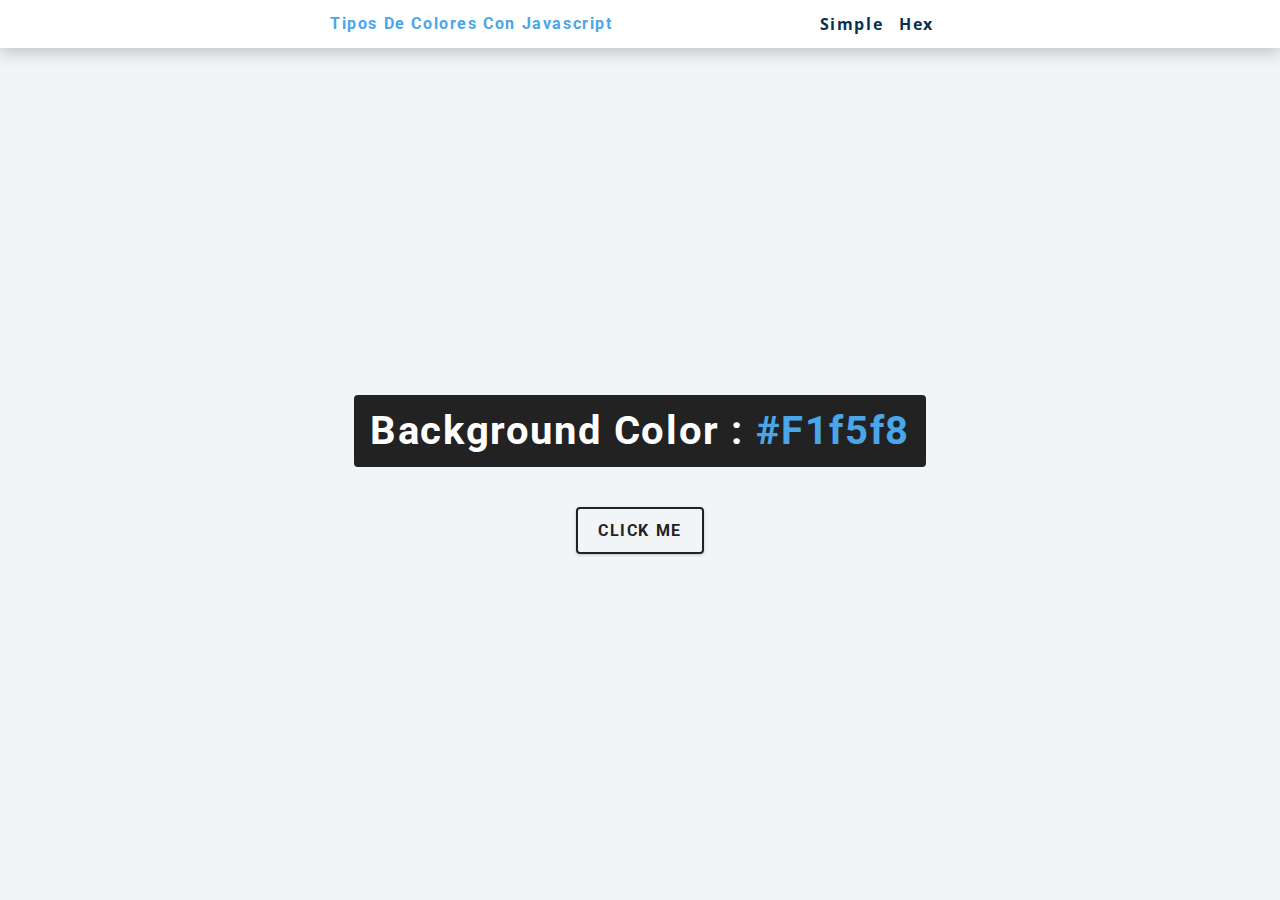
<file: index.html>
<!DOCTYPE html>
<html lang="en">
<head>
    <meta charset="UTF-8">
    <meta http-equiv="X-UA-Compatible" content="IE=edge">
    <meta name="viewport" content="width=device-width, initial-scale=1.0">
    <title>Colores con Javascript</title>
    <!-- styles -->
    <link rel="stylesheet" href="style.css">
</head>
<body>

    <nav>
        <div class="nav-center">
            <h4>Tipos de Colores con Javascript</h4>
            <ul class="nav-links">
                <li>
                    <a href="index.html">Simple</a>
                </li>
                <li>
                    <a href="hex.html">hex</a>
                </li>
            </ul>
        </div>
    </nav>

    <main>
        <div class="container">
            <h2>background color : <span class="color">
                #f1f5f8
            </span></h2>
            <button class="btn btn-hero" id="btn">Click me</button>

        </div>
    </main>
    
    

    <!-- javascript-->
    <script src="app.js"></script>
</body>
</html>
</file>
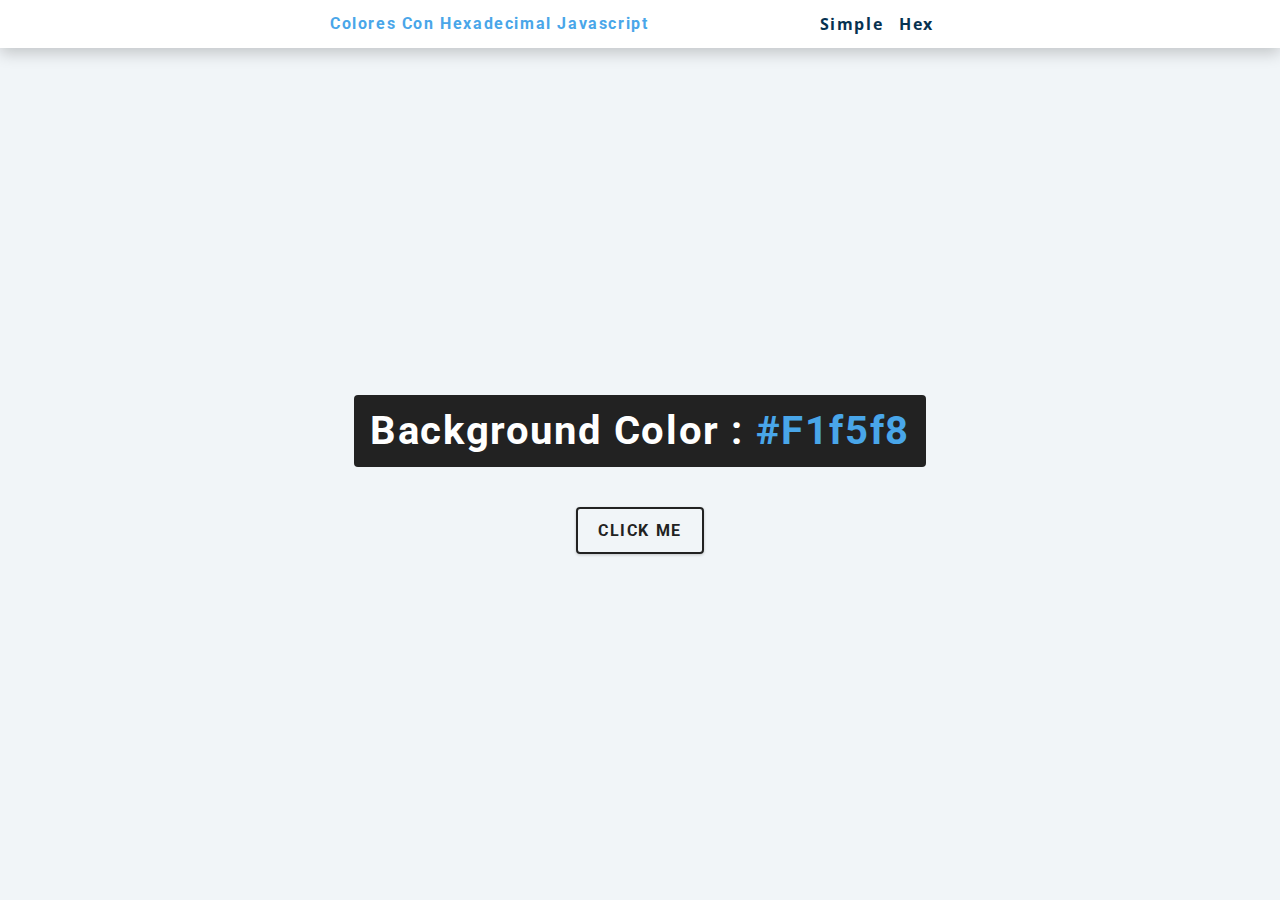
<file: hex.html>
<!DOCTYPE html>
<html lang="en">
<head>
    <meta charset="UTF-8">
    <meta http-equiv="X-UA-Compatible" content="IE=edge">
    <meta name="viewport" content="width=device-width, initial-scale=1.0">
    <title>Colores Javascript</title>
    <!-- styles -->
    <link rel="stylesheet" href="style.css">
</head>
<body>

    <nav>
        <div class="nav-center">
            <h4>Colores con hexadecimal Javascript</h4>
            <ul class="nav-links">
                <li>
                    <a href="index.html">Simple</a>
                </li>
                <li>
                    <a href="hex.html">hex</a>
                </li>
            </ul>
        </div>
    </nav>

    <main>
        <div class="container">
            <h2>background color : <span class="color">
                #f1f5f8
            </span></h2>
            <button class="btn btn-hero" id="btn">Click me</button>

        </div>
    </main>
    
    <!-- javascript-->
    <script src="hex.js"></script>
</body>
</html>
</file>
<file: style.css>
/*
=============== 
Fonts
===============
*/
@import url("https://fonts.googleapis.com/css?family=Open+Sans|Roboto:400,700&display=swap");

/*
=============== 
Variables
===============
*/

:root {
    /* dark shades of primary color*/
    --clr-primary-1: hsl(205, 86%, 17%);
    --clr-primary-2: hsl(205, 77%, 27%);
    --clr-primary-3: hsl(205, 72%, 37%);
    --clr-primary-4: hsl(205, 63%, 48%);
    /* primary/main color */
    --clr-primary-5: hsl(205, 78%, 60%);
    /* lighter shades of primary color */
    --clr-primary-6: hsl(205, 89%, 70%);
    --clr-primary-7: hsl(205, 90%, 76%);
    --clr-primary-8: hsl(205, 86%, 81%);
    --clr-primary-9: hsl(205, 90%, 88%);
    --clr-primary-10: hsl(205, 100%, 96%);
    /* darkest grey - used for headings */
    --clr-grey-1: hsl(209, 61%, 16%);
    --clr-grey-2: hsl(211, 39%, 23%);
    --clr-grey-3: hsl(209, 34%, 30%);
    --clr-grey-4: hsl(209, 28%, 39%);
    /* grey used for paragraphs */
    --clr-grey-5: hsl(210, 22%, 49%);
    --clr-grey-6: hsl(209, 23%, 60%);
    --clr-grey-7: hsl(211, 27%, 70%);
    --clr-grey-8: hsl(210, 31%, 80%);
    --clr-grey-9: hsl(212, 33%, 89%);
    --clr-grey-10: hsl(210, 36%, 96%);
    --clr-white: #fff;
    --clr-red-dark: hsl(360, 67%, 44%);
    --clr-red-light: hsl(360, 71%, 66%);
    --clr-green-dark: hsl(125, 67%, 44%);
    --clr-green-light: hsl(125, 71%, 66%);
    --clr-black: #222;
    --ff-primary: "Roboto", sans-serif;
    --ff-secondary: "Open Sans", sans-serif;
    --transition: all 0.3s linear;
    --spacing: 0.1rem;
    --radius: 0.25rem;
    --light-shadow: 0 5px 15px rgba(0, 0, 0, 0.1);
    --dark-shadow: 0 5px 15px rgba(0, 0, 0, 0.2);
    --max-width: 1170px;
    --fixed-width: 620px;
  }

  /*
=============== 
Global Styles
===============
*/

*,
::after,
::before {
  margin: 0;
  padding: 0;
  box-sizing: border-box;
}

body {
    font-family: var(--ff-secondary);
    background: var(--clr-grey-10);
    color: var(--clr-grey-1);
    line-height: 1.5;
    font-size: 0.875rem;
  }

  ul {
    list-style-type: none;
  }
  a {
    text-decoration: none;
  }
  h1,
  h2,
  h3,
  h4 {
    letter-spacing: var(--spacing);
    text-transform: capitalize;
    line-height: 1.25;
    margin-bottom: 0.75rem;
    font-family: var(--ff-primary);
  }

  h1 {
    font-size: 3rem;
  }
  h2 {
    font-size: 2rem;
  }
  h3 {
    font-size: 1.25rem;
  }
  h4 {
    font-size: 0.875rem;
  }
  p {
    margin-bottom: 1.25rem;
    color: var(--clr-grey-5);
  }

  @media screen and (min-width: 800px) {
    h1 {
      font-size: 4rem;
    }
    h2 {
      font-size: 2.5rem;
    }
    h3 {
      font-size: 1.75rem;
    }
    h4 {
      font-size: 1rem;
    }
    body {
      font-size: 1rem;
    }
    h1,
    h2,
    h3,
    h4 {
      line-height: 1;
    }
  }
  /*  global classes */
  
  /* section */
  .section {
    padding: 5rem 0;
  }
  
  .section-center {
    width: 90vw;
    margin: 0 auto;
    max-width: 1170px;
  }
  @media screen and (min-width: 992px) {
    .section-center {
      width: 95vw;
    }
  }
  main {
    min-height: 100vh;
    display: grid;
    place-items: center;
  }

  /*
=============== 
Nav
===============
*/

nav{
    background:var(--clr-white);
    height: 3rem;
    display: grid;
    align-items: center;
    box-shadow: var(--dark-shadow);
}

.nav-center{
    width: 90vw;
    max-width: var(--fixed-width);
    margin: 0 auto;
    display: flex;
    align-items: center;
    justify-content: space-between;
}

.nav-center h4 {
    margin-bottom: 0;
    color: var(--clr-primary-5);
  }
  .nav-links {
    display: flex;
  }

  nav a {
    text-transform: capitalize;
    font-weight: 700;
    font-size: 1rem;
    color: var(--clr-primary-1);
    letter-spacing: var(--spacing);
    margin-right: 1rem;
  }

  av a:hover {
    color: var(--clr-primary-5);
  }
  /*
  =============== 
  Container
  ===============
  */
  main {
    min-height: calc(100vh - 3rem);
    display: grid;
    place-items: center;
  }
  .container {
    text-align: center;
  }
  .container h2 {
    background: var(--clr-black);
    color: var(--clr-white);
    padding: 1rem;
    border-radius: var(--radius);
    margin-bottom: 2.5rem;
  }
  .color {
    color: var(--clr-primary-5);
  }
  .btn-hero {
    font-family: var(--ff-primary);
    text-transform: uppercase;
    background: transparent;
    color: var(--clr-black);
    letter-spacing: var(--spacing);
    display: inline-block;
    font-weight: 700;
    transition: var(--transition);
    border: 2px solid var(--clr-black);
    cursor: pointer;
    box-shadow: 0 1px 3px rgba(0, 0, 0, 0.2);
    border-radius: var(--radius);
    font-size: 1rem;
    padding: 0.75rem 1.25rem;
  }
  .btn-hero:hover {
    color: var(--clr-white);
    background: var(--clr-black);
  }
</file>
